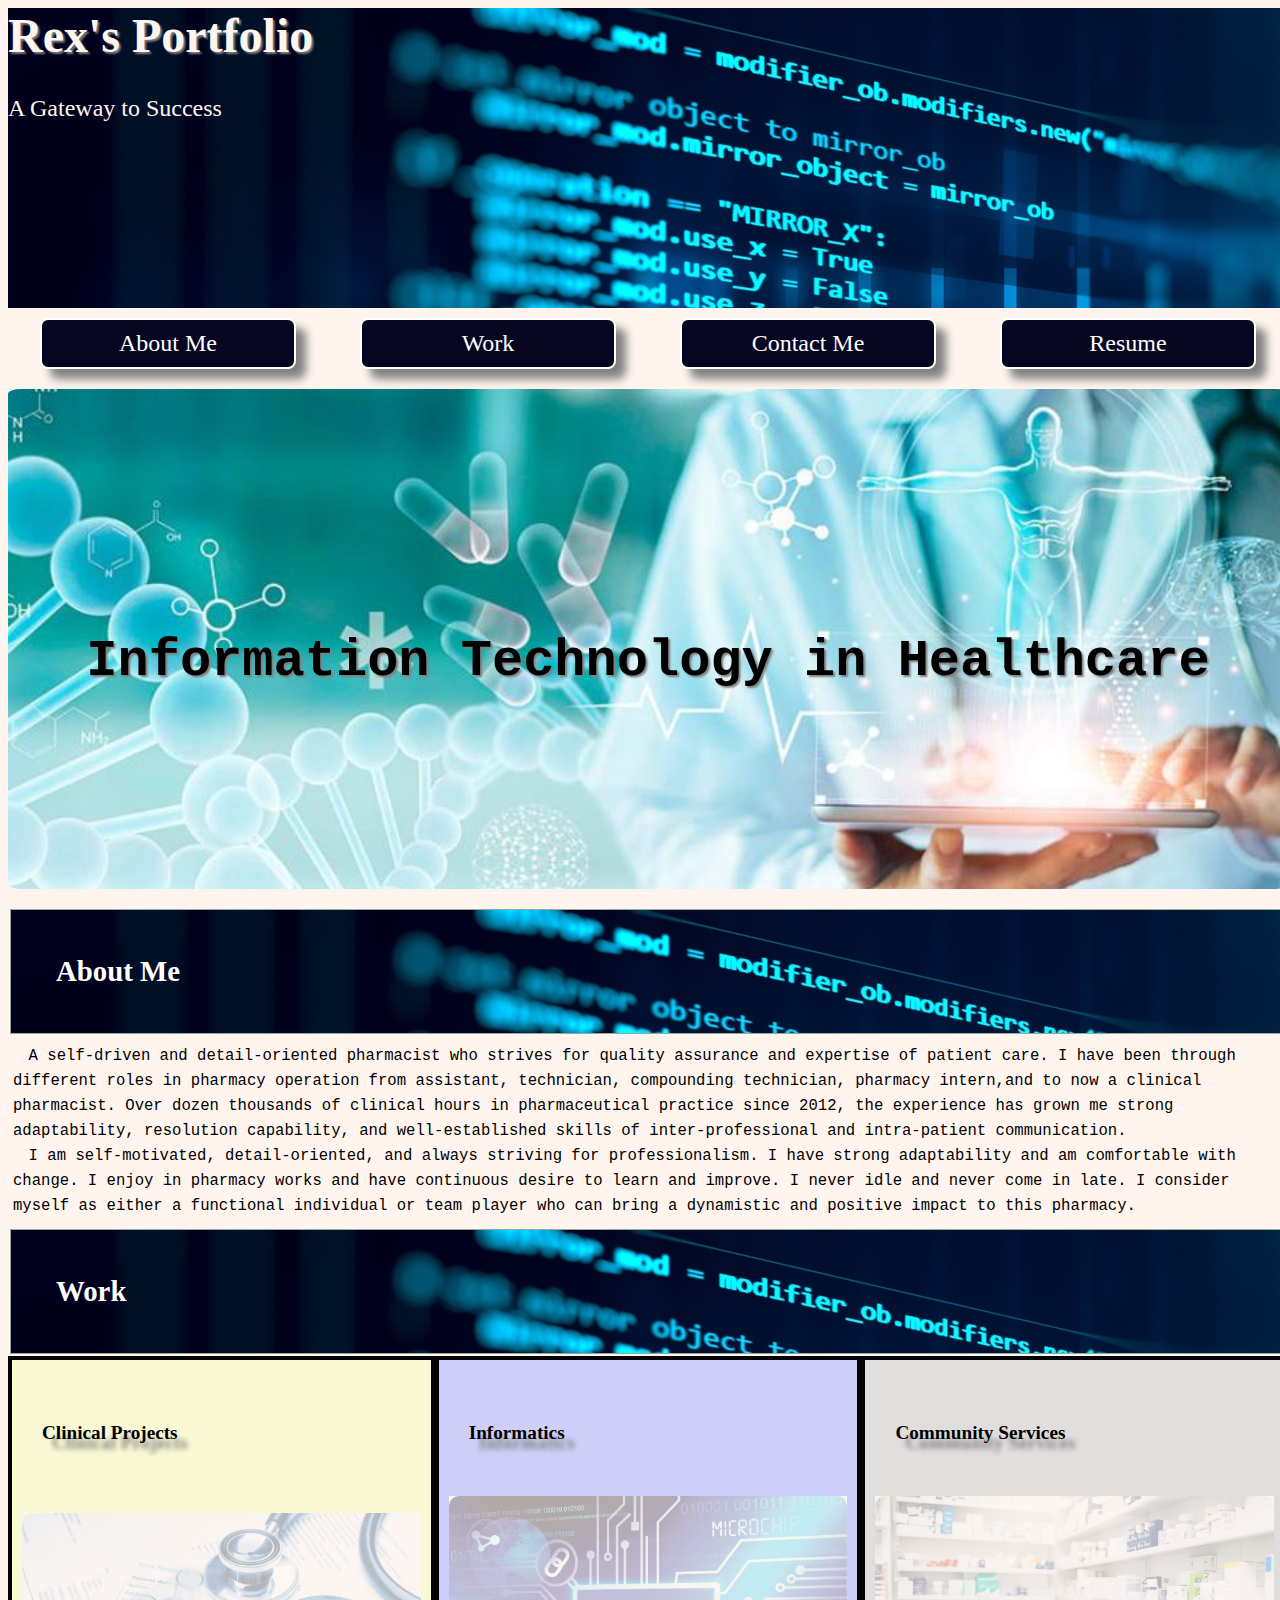
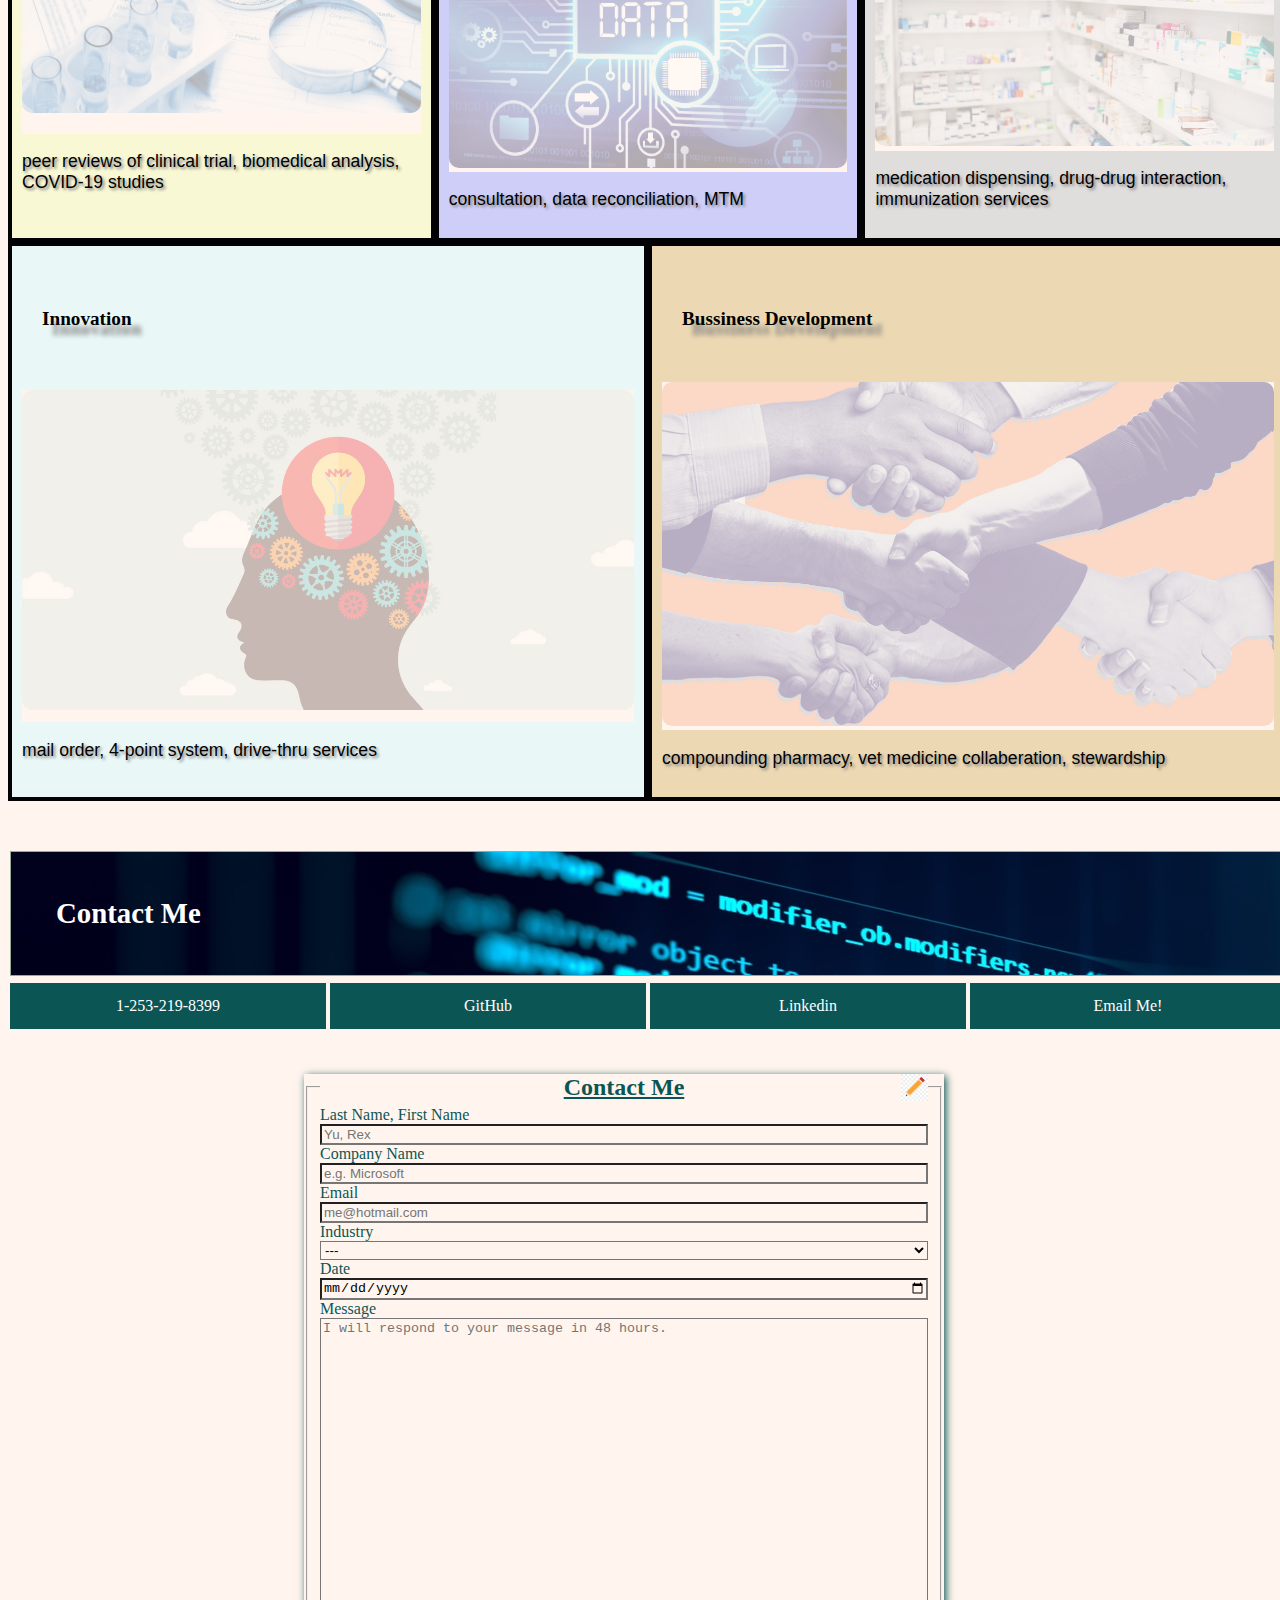
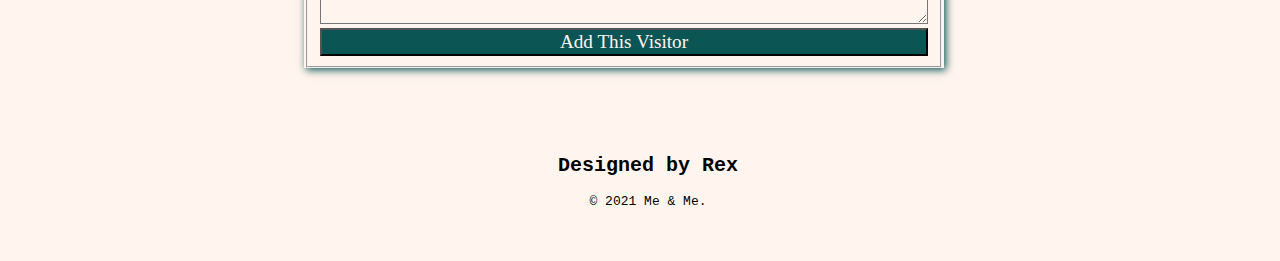
<file: index.html>
<!DOCTYPE html>
<html lang="en">
<head>
    <meta charset="UTF-8">
    <meta http-equiv="X-UA-Compatible" content="IE=edge">
    <meta name="viewport" content="width=device-width, initial-scale=1.0">
    <title>Rex's Portfolio</title>
    <link rel="reset" href="./reset.css">
    <link rel="stylesheet" href="./stylesheet.css">
</head>
<body>
<header class="headerforphoto">
    <h1>Rex's Portfolio</h1>
    <p>A Gateway to Success</p>
</header>
<nav>
<a href="#aboutme">About Me</a>
<a href="#work">Work</a>
<a href="#contactme">Contact Me</a>
<a href="./assest/RESUME 1.pdf" download="resume">Resume</a>
</nav>
<section class="subtitle">
    <h2 id="subtitletext">Information Technology in Healthcare</h2>
</section>
<main>
<article>
<h3 id="aboutme">About Me</h3>
    <p id="autobio">&emsp;A self-driven and detail-oriented pharmacist who strives for quality assurance and expertise of patient care. I have been through different roles in pharmacy operation from assistant, technician, compounding technician, pharmacy intern,and to now a clinical pharmacist. Over dozen thousands of clinical hours in pharmaceutical practice since 2012, the experience has grown me strong adaptability, resolution capability, and well-established skills of inter-professional and intra-patient communication.
      <br>&emsp;I am self-motivated, detail-oriented, and always striving for professionalism. I have strong adaptability and am comfortable with change. I enjoy in pharmacy works and have continuous desire to learn and improve. I never idle and never come in late. I consider myself as either a functional individual or team player who can bring a dynamistic and positive impact to this pharmacy.
    </p>
</article>
</main class=container>
<h3 id="work">Work</h3>
<div class="totalcontainer">
<section class="smallcontainer_cli">
<h5>Clinical Projects</h5>
<a href="https://yu19910513.github.io/homework02/"><img src="./assest/clinical.jpeg" alt="clinical"></a>
<p>peer reviews of clinical trial, biomedical analysis, COVID-19 studies</p>
</section>

<section class="smallcontainer_inf">
<h5>Informatics</h5>
<a href="https://yu19910513.github.io/homework02/"><img src="./assest/informatics.jpeg" alt="informatics"></a>
<p>consultation, data reconciliation, MTM </p>
</section>

<section class="smallcontainer_com">
<h5>Community Services</h5>
<a href="https://yu19910513.github.io/homework02/"><img src="./assest/community .jpeg" alt="community"></a>
<p>medication dispensing, drug-drug interaction, immunization services</p>
</section>

<section class="smallcontainer_ino">
<h5>Innovation</h5>
<a href="https://yu19910513.github.io/homework02/"><img src="./assest/innovation .jpeg" alt="innovation"></a>
<p>mail order, 4-point system, drive-thru services</p>
</section>

<section class="smallcontainer_bus">
<h5>Bussiness Development</h5>
<a href="https://yu19910513.github.io/homework02/"><img src="./assest/bussiness.jpeg" alt="bussiness"></a>
<p>compounding pharmacy, vet medicine collaberation, stewardship</p>
</section>
</div>
<div></div>
<div></div>
<section class="contactme">
    <h3 id="contactme">
        Contact Me
    </h3>
    <ul class="contactlist">
        <li><a class="active" href="tel: 1-253-219-8399" data-desc="mobile:">1-253-219-8399</a></li>
        <li><a class="active" href="https://github.com/yu19910513?tab=repositories">GitHub</a></li>
        <li><a class="active" href="https://www.linkedin.com/in/rexyu0513/">Linkedin</a></li>
        <li><a class="active" href="mailto:yu19910513@gmail.com" data-email="yu19910513@gmail.com">Email Me!</a></li>
    </ul>
</section>
<form>
  <fieldset>
    <legend id="TITLE"><strong> Contact Me</strong></legend>
    <div>
      <label>Last Name, First Name</label>
      <input type="text" placeholder="Yu, Rex"/>
    </div>
    <div>
      <label>Company Name</label>
      <input type="text" name="companyname" id="companyname" placeholder="e.g. Microsoft"/>
    </div>
    <div>
      <label for="email">Email</label>
      <input type="text" placeholder="me@hotmail.com"/>
    </div>
    <div>
      <label for="Industry">Industry</label>
      <select name="Industry" id="Industryname">
        <option value="0">---</option>
        <option value="Technology">Technology</option>
        <option value="Healthcare">Healthcare</option>
        <option value="Bussiness">Bussiness</option>
        <option value="Others">Others</option>
      </select>
    </div>
    <div>
      <label for="expiration">Date</label>
      <input type="date" />
    </div>
    <div>
      <label for="bio">Message</label>
      <textarea name="about you" id="about" cols="20" rows="20" placeholder="I will respond to your message in 48 hours."></textarea>
    </div>
    <div>
      <button type="submit">Add This Visitor</button>
    </div>
  </fieldset>
</form>
<footer>
  <h2>Designed by Rex</h2>
    <p>
        &copy; 2021 Me & Me.
    </p>
</footer>
</body>
</html>
</file>
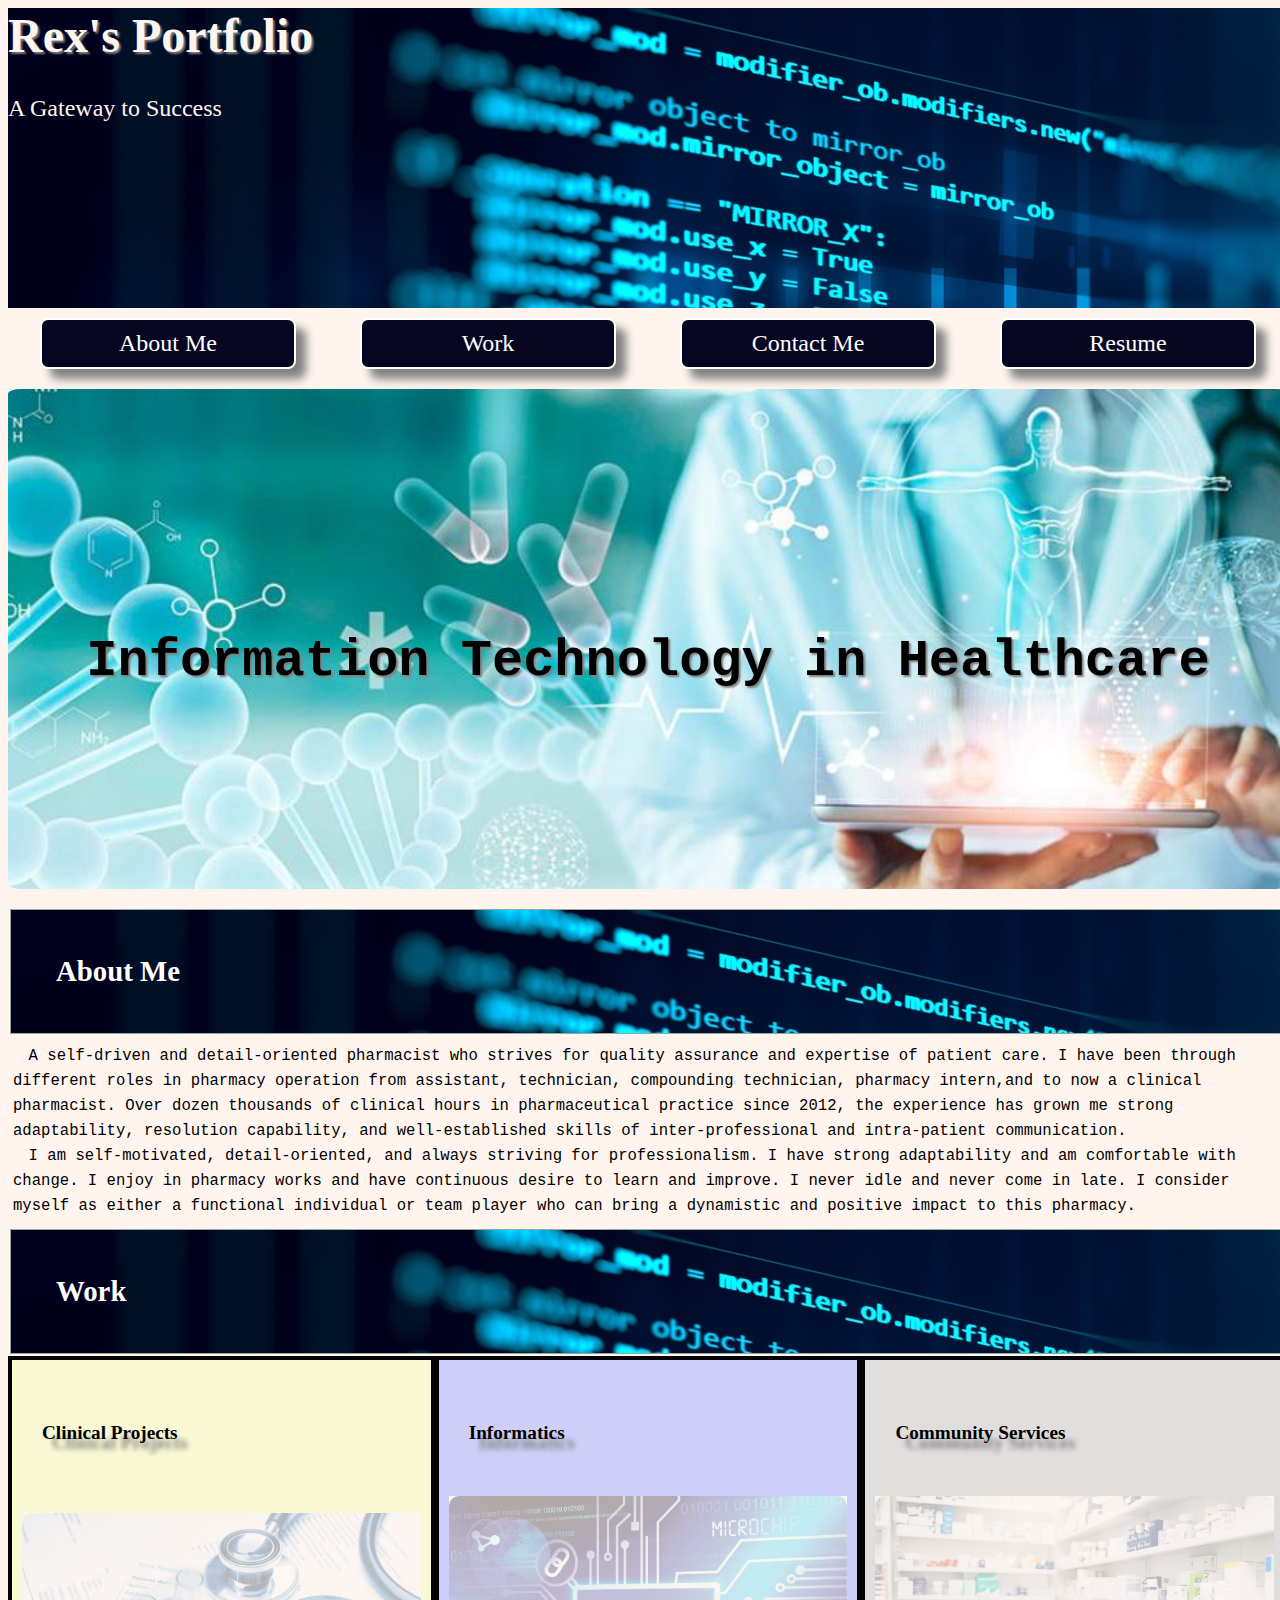
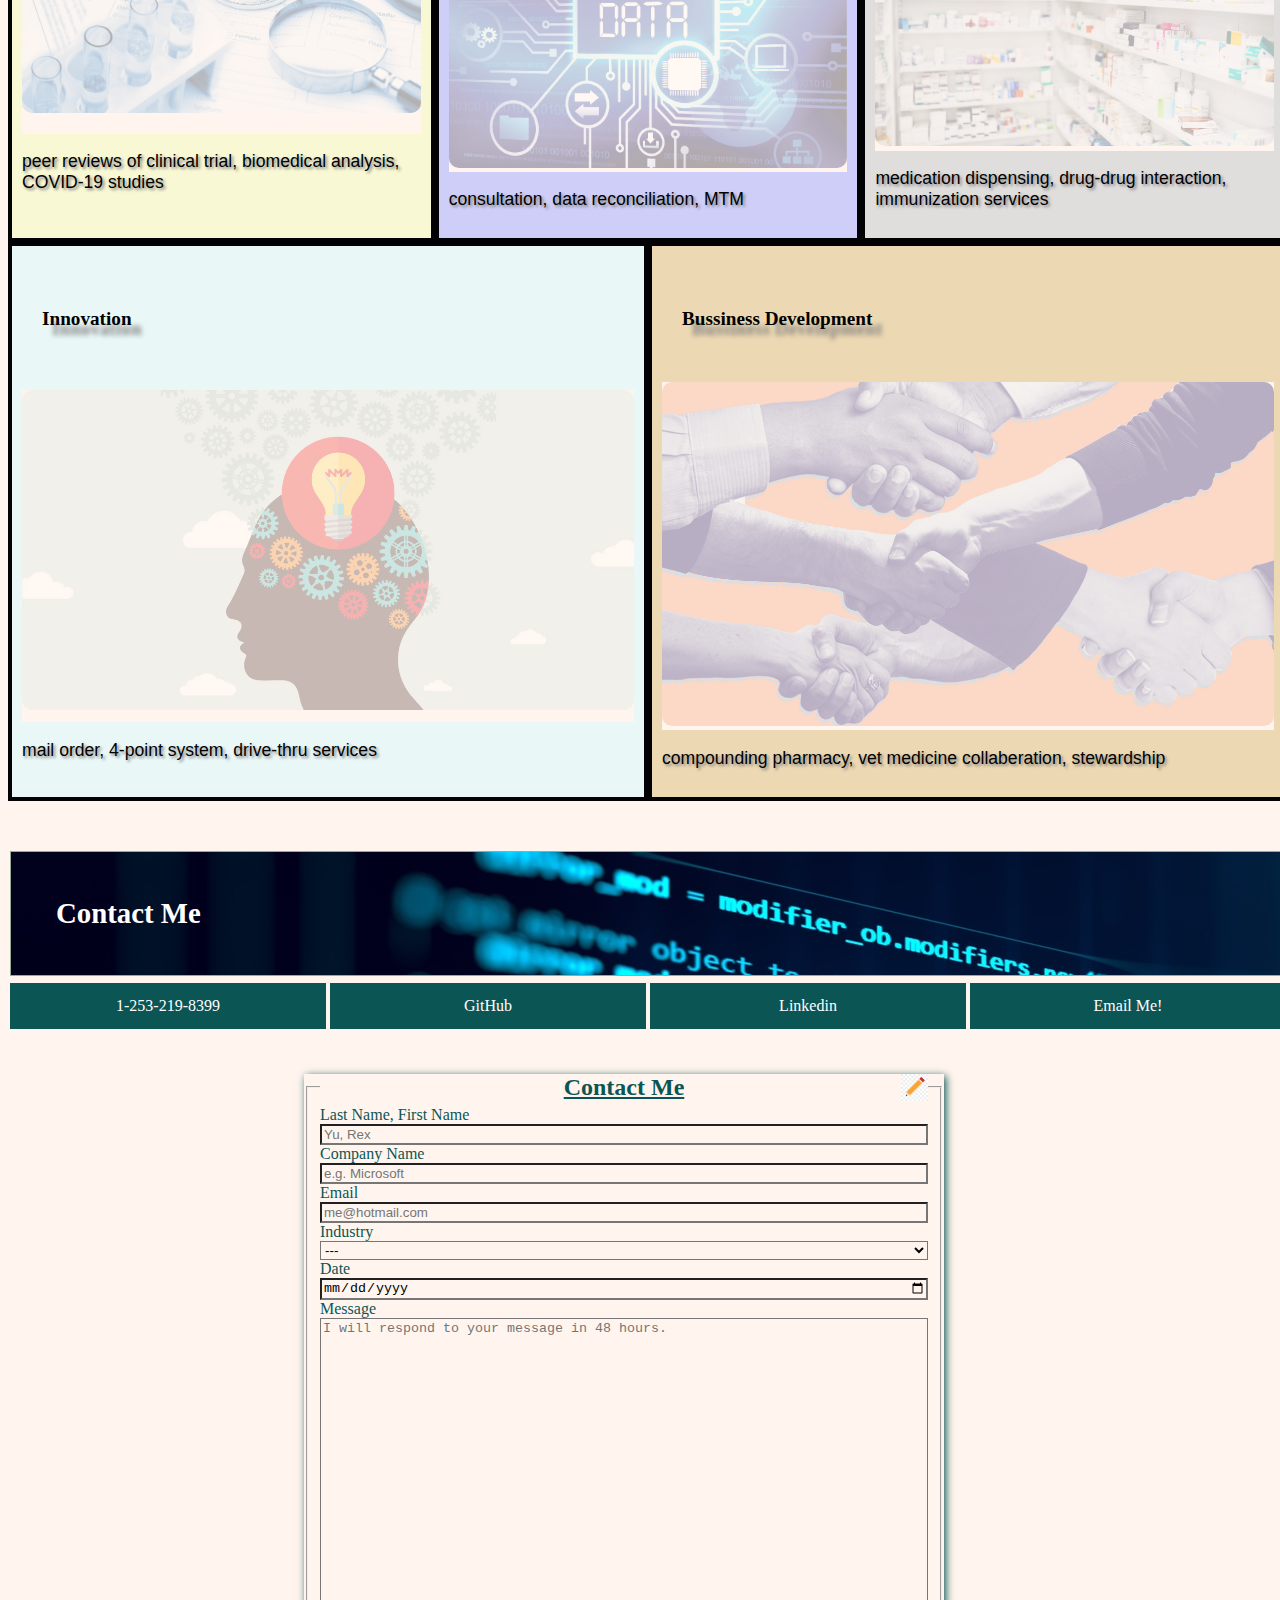
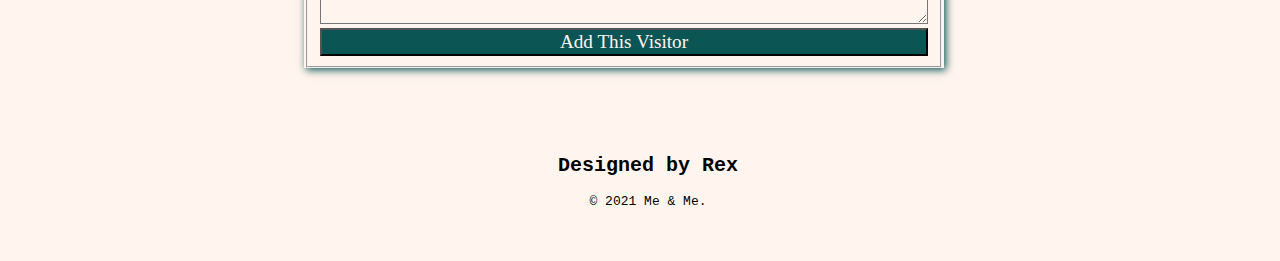
<file: homework02.html>
<!DOCTYPE html>
<html lang="en">
<head>
    <meta charset="UTF-8">
    <meta http-equiv="X-UA-Compatible" content="IE=edge">
    <meta name="viewport" content="width=device-width, initial-scale=1.0">
    <title>Rex's Portfolio</title>
    <link rel="stylesheet" href="./stylesheet.css">
</head>
<body>
<header class="headerforphoto">
    <h1>Rex's Portfolio</h1>
    <p>A Gateway to Success</p>
</header>
<nav>
<a href="#aboutme">About Me</a>
<a href="#work">Work</a>
<a href="#contactme">Contact Me</a>
<a href="./assest/RESUME 1.pdf" download="resume">Resume</a>
</nav>
<section class="subtitle">
    <h2 id="subtitletext">Information Technology in Healthcare</h2>
</section>
<main>
<article>
<h3 id="aboutme">About Me</h3>
    <p id="autobio">&emsp;A self-driven and detail-oriented pharmacist who strives for quality assurance and expertise of patient care. I have been through different roles in pharmacy operation from assistant, technician, compounding technician, pharmacy intern,and to now a clinical pharmacist. Over dozen thousands of clinical hours in pharmaceutical practice since 2012, the experience has grown me strong adaptability, resolution capability, and well-established skills of inter-professional and intra-patient communication.
      <br>&emsp;I am self-motivated, detail-oriented, and always striving for professionalism. I have strong adaptability and am comfortable with change. I enjoy in pharmacy works and have continuous desire to learn and improve. I never idle and never come in late. I consider myself as either a functional individual or team player who can bring a dynamistic and positive impact to this pharmacy.
    </p>
</article>
</main class=container>
<h3 id="work">Work</h3>
<div class="totalcontainer">
<section class="smallcontainer_cli">
<h5>Clinical Projects</h5>
<a href="https://yu19910513.github.io/homework02/"><img src="./assest/clinical.jpeg" alt="clinical"></a>
<p>peer reviews of clinical trial, biomedical analysis, COVID-19 studies</p>
</section>

<section class="smallcontainer_inf">
<h5>Informatics</h5>
<a href="https://yu19910513.github.io/homework02/"><img src="./assest/informatics.jpeg" alt="informatics"></a>
<p>consultation, data reconciliation, MTM </p>
</section>

<section class="smallcontainer_com">
<h5>Community Services</h5>
<a href="https://yu19910513.github.io/homework02/"><img src="./assest/community .jpeg" alt="community"></a>
<p>medication dispensing, drug-drug interaction, immunization services</p>
</section>

<section class="smallcontainer_ino">
<h5>Innovation</h5>
<a href="https://yu19910513.github.io/homework02/"><img src="./assest/innovation .jpeg" alt="innovation"></a>
<p>mail order, 4-point system, drive-thru services</p>
</section>

<section class="smallcontainer_bus">
<h5>Bussiness Development</h5>
<a href="https://yu19910513.github.io/homework02/"><img src="./assest/bussiness.jpeg" alt="bussiness"></a>
<p>compounding pharmacy, vet medicine collaberation, stewardship</p>
</section>
</div>
<div></div>
<div></div>
<section class="contactme">
    <h3 id="contactme">
        Contact Me
    </h3>
    <ul class="contactlist">
        <li><a class="active" href="tel: 1-253-219-8399" data-desc="mobile:">1-253-219-8399</a></li>
        <li><a class="active" href="https://github.com/yu19910513?tab=repositories">GitHub</a></li>
        <li><a class="active" href="https://www.linkedin.com/in/rexyu0513/">Linkedin</a></li>
        <li><a class="active" href="mailto:yu19910513@gmail.com" data-email="yu19910513@gmail.com">Email Me!</a></li>
    </ul>
</section>
<form>
  <fieldset>
    <legend id="TITLE"><strong> Contact Me</strong></legend>
    <div>
      <label>Last Name, First Name</label>
      <input type="text" placeholder="Yu, Rex"/>
    </div>
    <div>
      <label>Company Name</label>
      <input type="text" name="companyname" id="companyname" placeholder="e.g. Microsoft"/>
    </div>
    <div>
      <label for="email">Email</label>
      <input type="text" placeholder="me@hotmail.com"/>
    </div>
    <div>
      <label for="Industry">Industry</label>
      <select name="Industry" id="Industryname">
        <option value="0">---</option>
        <option value="Technology">Technology</option>
        <option value="Healthcare">Healthcare</option>
        <option value="Bussiness">Bussiness</option>
        <option value="Others">Others</option>
      </select>
    </div>
    <div>
      <label for="expiration">Date</label>
      <input type="date" />
    </div>
    <div>
      <label for="bio">Message</label>
      <textarea name="about you" id="about" cols="20" rows="20" placeholder="I will respond to your message in 48 hours."></textarea>
    </div>
    <div>
      <button type="submit">Add This Visitor</button>
    </div>
  </fieldset>
</form>
<footer>
  <h2>Designed by Rex</h2>
    <p>
        &copy; 2021 Me & Me.
    </p>
</footer>
</body>
</html>
</file>
<file: stylesheet.css>
* {
box-sizing: border-box;
width: 100%;
background-color:#fff5ee;
}

:root {
  --green: rgb(12, 85, 85);
  --main: #fff5ee
}
h5 {
    font-size: 120%;
    font-family: Georgia, 'Times New Roman', Times, serif;
    padding:20px;
    background-color: transparent;
    border-radius: 5%;
    text-shadow: 10px 10px 5px grey;
}
h3 {
    width:auto;
    border: 1px solid rgb(151, 170, 151);
    padding: 45px;
    margin: 2px;
    background-image: url(./assest/coding.jpeg);
    text-align: left;
    color: white;
    font-size: 180%;
    font-family: serif;
}
nav a:hover {
  background-image: none;
  background-color: rgb(70, 70, 230);
  font-size:xx-large;
  font-family: monospace;
  text-shadow: 2px 2px 4px purple;
  color: blanchedalmond;
}

.headerforphoto {
  position: relative;
  display: block;
  background-image: url(./assest/coding.jpeg);
  height: 300px;
  text-align: left;
  color: var(--main);
}
h1 {
font-size: 300%;
text-shadow: 2px 2px 2px grey;
background: transparent;
margin-top: 0%;
}
.headerforphoto p {
  background-color: transparent;
  font-size:x-large;
}
.smallcontainer_cli, .smallcontainer_bus, .smallcontainer_ino, .smallcontainer_inf, .smallcontainer_com{
    border-style: solid;
    border-width: 1px;
    padding: 10px;
    float: left;
    width: 20%;
    border: 4px solid rgb(2, 2, 5);
    display: flex;
    flex-wrap: wrap;
    background-color: transparent;

}
.smallcontainer_bus {
  background-color: rgb(236, 216, 178);
  box-sizing: border-box;
  height: auto;
  width: 50%;
}

.smallcontainer_cli {
  background-color: rgb(248, 248, 212);
  box-sizing: border-box;
  height: auto;
  width: 33.33%;
}
.smallcontainer_com {
  background-color: rgb(224, 221, 221);
  box-sizing: border-box;
  height: auto;
  width: 33.33%;
}
.smallcontainer_inf {
  background-color: rgb(206, 206, 248);
  box-sizing: border-box;
  height: auto;
  width: 33.33%;
}
.smallcontainer_ino {
  background-color: rgb(234, 247, 247);
  box-sizing: border-box;
  height: auto;
  width: 50%;
}
.totalcontainer {
display: flex;
position: relative;
min-width: 100px;
flex-wrap: wrap;
justify-content:space-between;
}
.totalcontainer p {
  background-color: transparent;
  font-family:'Segoe UI', Tahoma, Geneva, Verdana, sans-serif;
  font-size: 110%;
  text-shadow: 2px 2px 3px grey;
}


.totalcontainer img {
opacity: 0.3;
border-radius: 10px;
}
.totalcontainer img:hover {
opacity: 1;
transform: scaleY(1.5);
}
.smallcontainer p {
    text-align: center;
  }

.contactlist {
  display: flex;
  justify-content: center;
  list-style-type: none;
  margin: 0;
  padding: 0;
  overflow: hidden;}

.contactlist li {
  float:left;
  padding: 5px 2px;
}
.contactlist li a {
  display: inline-block;
  color:#ffff;
  text-align: center;
  padding: 14px 16px;
  text-decoration: none;
}
.active:hover {
  background-color:grey;
  font-style: italic;
  font-size: 200%;
  position: relative;
}
.active:hover::before {
content: attr(data-desc);
position: absolute;
bottom: 30px;
left: 30px;
font-size: small;
}
.active:hover::after {
  content:attr(data-email);
  position: absolute;
  top: 50px;
  right: 90px;
  font-size: small;
}
.active {
  background-color:rgb(12, 85, 85);
}
.contactme {
margin-top: 50px;
}

.headerforphoto img {
display: none;
}
nav {
  margin-top: 10px;
  display: flex;
  position: relative;
  width: 100%;
  justify-content:space-around
  }

nav a {
border-style: solid;
border-width: 2px;
border-radius: 8px;
padding: 10px;
float: center;
width: 20%;
display: flex;
justify-content:center;
color:#ffff;
text-align: center;
padding: 10px 16px;
font-size: 16px;
background-color:rgb(6, 6, 34);
text-decoration: none;
font-size: 150%;
font-family: serif;
box-shadow: 10px 10px 10px grey
  }
#subtitletext {
  text-align:center;
  position: relative;
  display: inline-block;
  top: 40%;
  font-size: 400%;
  text-shadow: 2px 2px 2px grey;
  font-family:monospace;
  background-color: transparent;
}
.subtitle {
  margin-top: 20px;
  margin-bottom: 20px;
  height: 500px;
  background-image: url(./assest/subtitile.jpeg);
  background-size: cover;
  border-radius: 1%;
}


#autobio {
  font-family: monospace;
  margin: 10px 5px;
  font-size: 120%;
  line-height: 1.6;
  line-break: normal;
}
form {
margin: 40px;
box-sizing: border-box;
  height: auto;
  width: 50%;
  height: auto;
  position: relative;
  display: flex;
  left: 20%;
  color:var(--green);
  font-family: cursive;
  box-shadow: 2px 2px 8px var(--green);
}
#TITLE {
text-align: center;
text-decoration: underline;
font-size: x-large;
background-image: url(./assest/pencil.jpeg);
background-repeat: no-repeat;
background-position:right;
background-size: contain;
}

footer {
  padding: 30px;
  clear: both;
  font-family: monospace;
  text-align: center;
}
form button {
color: var(--main);
background-color: var(--green);
font-family: cursive;
font-size: 120%;
}
footer h2 {
  font-size: 20px;
}
@media screen and (max-width: 992px){
.headerforphoto {
  text-align: center;
}
}
@media screen and (max-width: 768px) {
.headerforphoto {
height: 60%;
font-size: 80%;
}
.headerforphoto p {
font-size: large
}
.subtitle {
  margin-top:10px;
  margin-bottom: 10px;
  height: 300px;
  background-image: url(./assest/subtitile.jpeg);
  border-radius: 3%;
  font-size: small;
}
#subtitletext {
  top: 20%;}

.smallcontainer_cli, .smallcontainer_inf {
  width: 50%;
}
.smallcontainer_com, .smallcontainer_ino {
  width: 50%;
}
.smallcontainer_bus {
  width: 100%;
}
h3 {
  text-align: center;
}
form {
  width: 75%;
  margin-left: -10%;
  }
}
@media screen and (max-width: 576px) {
  .subtitle {
    margin-top:10px;
    margin-bottom: 5px;
    height: 100px;
    background-image: url(./assest/subtitile.jpeg);
    font-size: 40%;
  }
  #subtitletext {
    top: 20%;
    font-family: serif;
    color: var(--main);
  }
  .smallcontainer_cli, .smallcontainer_bus, .smallcontainer_ino, .smallcontainer_inf, .smallcontainer_com{
  width: 100%;
}
h5 {
  text-align: center;
  font-size: xx-large;
}
form {
width: 95%;
margin-left: -18%;
margin-top:4%;
}
nav a {
  margin-top: -10px;
  width: auto;
  height: 80%;
  justify-content:space-around;
  border-color: aqua;
  }
.contactme {
    margin-top: 10px;
    }
.active:hover::after {
      content:none;
}
.active:hover::before {
  content: none;
}
.active:hover {
  background-color:rgb(168, 206, 99);
  font-size: 100%;
}
.totalcontainer img:hover {
  opacity: 1.1;
  transform: scaleY(1.3);
  }

}
</file>
